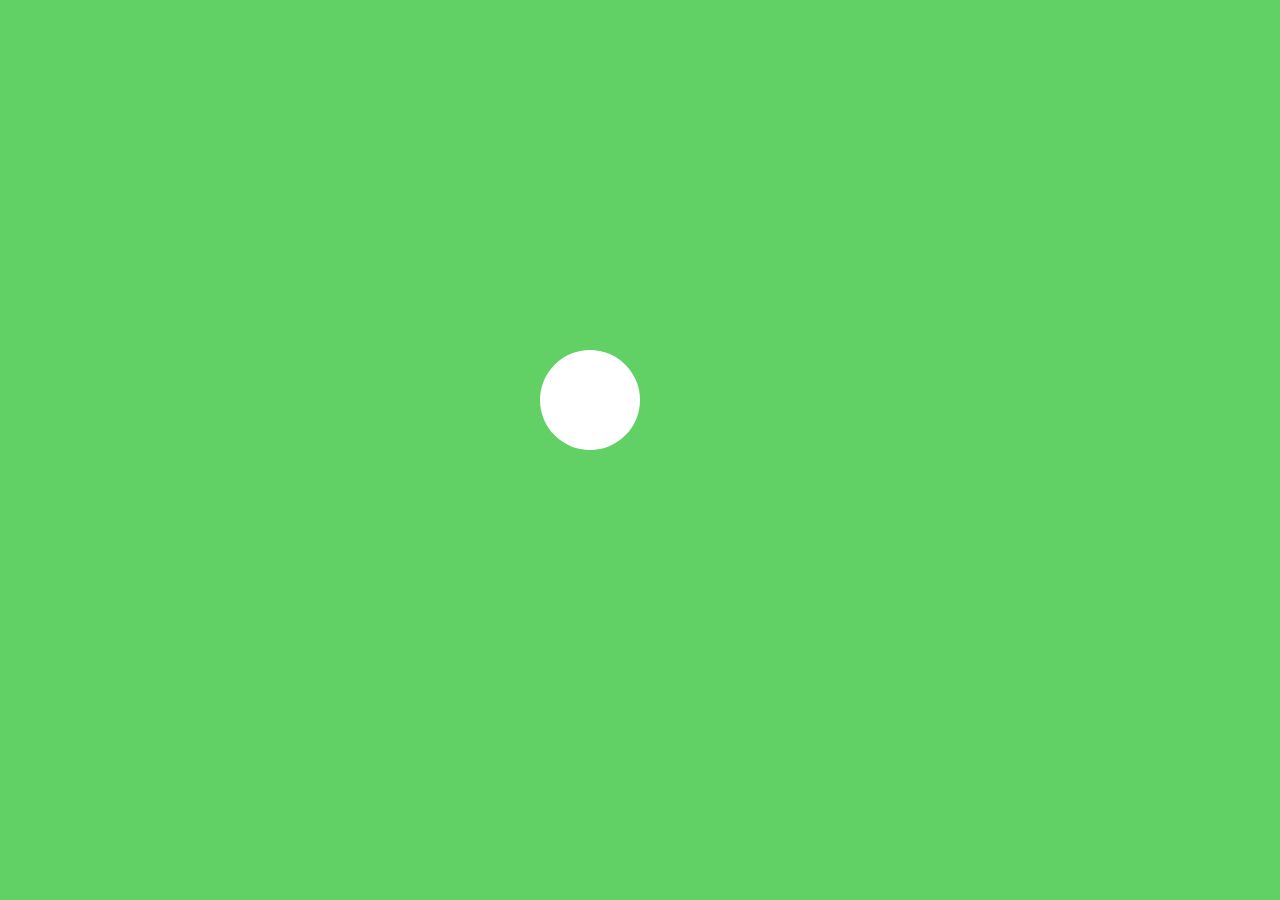
<file: src/basic_pulse_1/index.html>
<!DOCTYPE html>
<html lang="en">
<head>
    <meta charset="UTF-8">
    <meta name="viewport" content="width=device-width, initial-scale=1.0">
    <title>Basic Pulse 1</title>

    <link rel="stylesheet" href="./main.css">
</head>
<body>
    <div class="loader-container">
        <div class="loader"></div>
    </div>
</body>
</html>
</file>
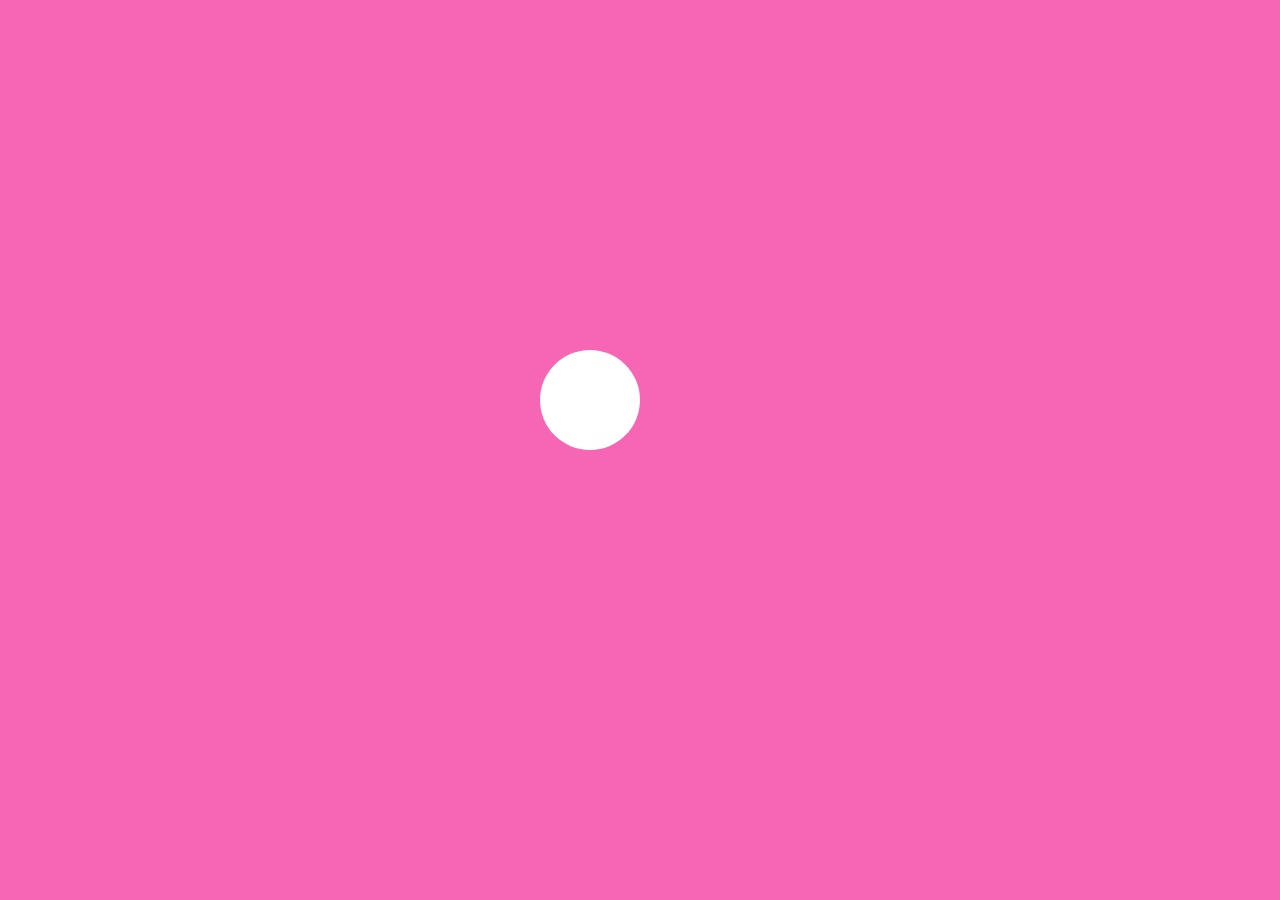
<file: src/basic_pulse_2/index.html>
<!DOCTYPE html>
<html lang="en">
<head>
    <meta charset="UTF-8">
    <meta name="viewport" content="width=device-width, initial-scale=1.0">
    <title>Basic Pulse 2</title>

    <link rel="stylesheet" href="./main.css">
</head>
<body>
    <div class="loader-container">
        <div class="loader"></div>
    </div>
</body>
</html>
</file>
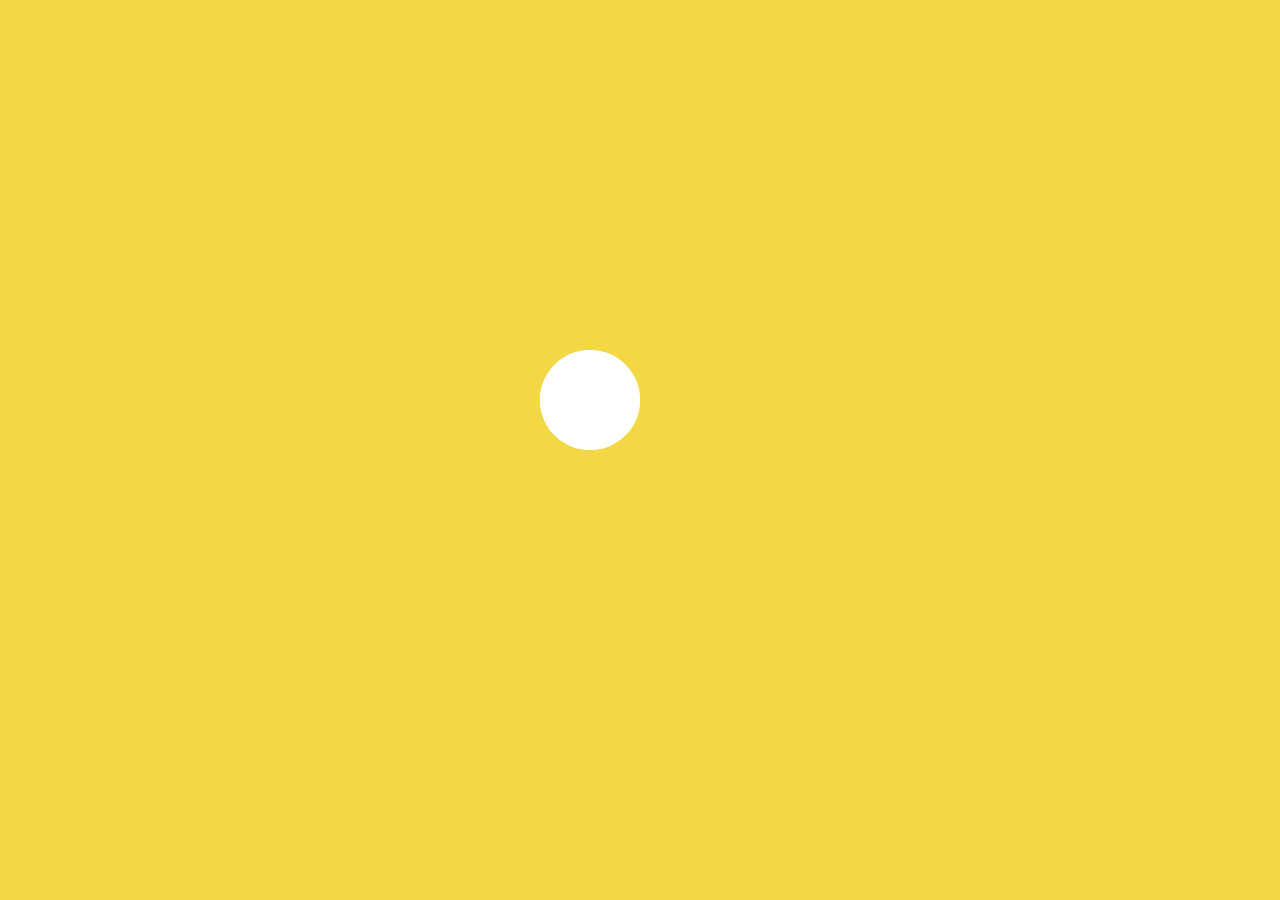
<file: src/basic_pulse_3/index.html>
<!DOCTYPE html>
<html lang="en">
<head>
    <meta charset="UTF-8">
    <meta name="viewport" content="width=device-width, initial-scale=1.0">
    <title>Basic Pulse 3</title>

    <link rel="stylesheet" href="./main.css">
</head>
<body>
    <div class="loader-container">
        <div class="outer-pulse"></div>
        <div class="inner-pulse"></div>
    </div>
</body>
</html>
</file>
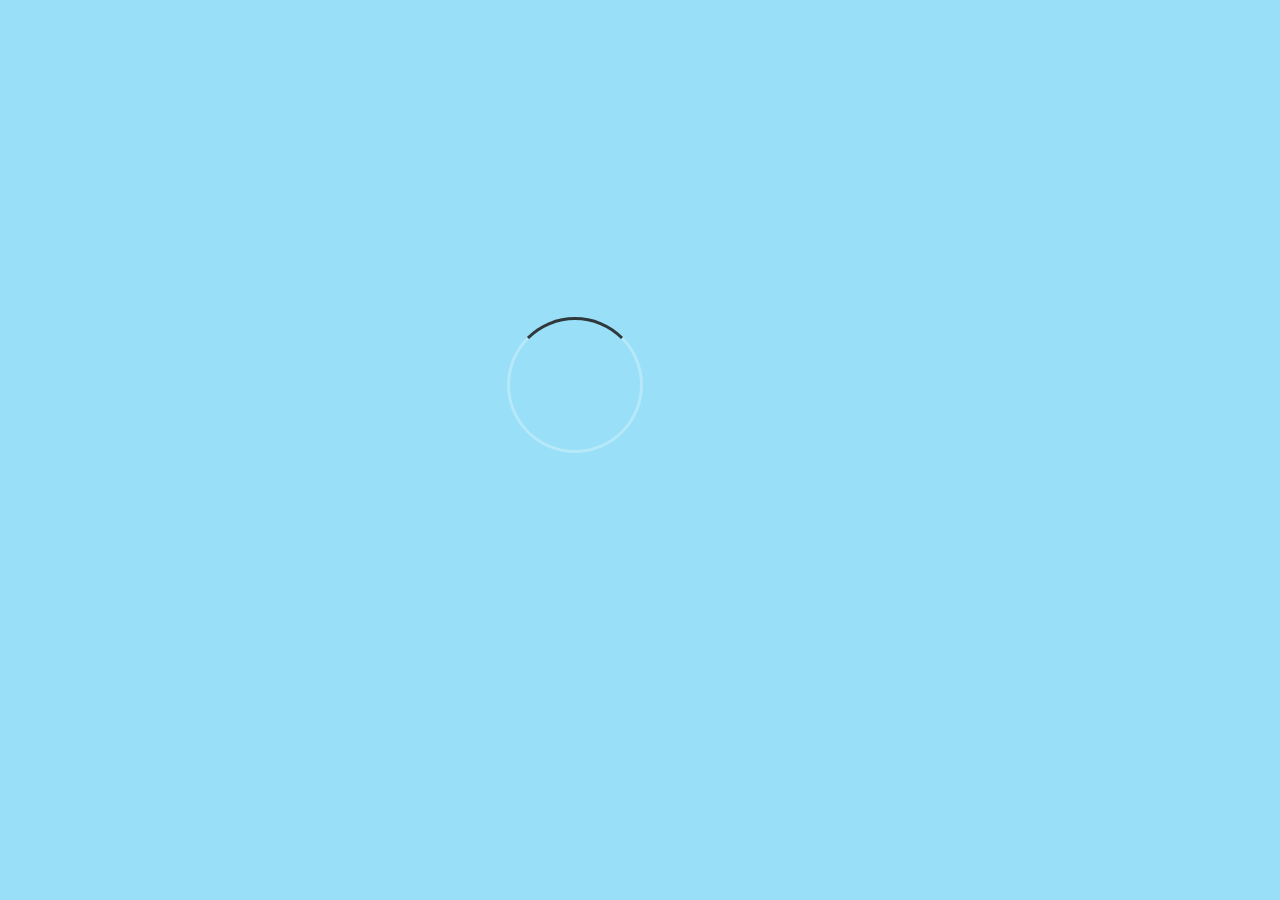
<file: src/basic_spinner_2/index.html>
<!DOCTYPE html>
<html lang="en">
<head>
    <meta charset="UTF-8">
    <meta name="viewport" content="width=device-width, initial-scale=1.0">
    <title>Basic Spinner 2</title>

    <link rel="stylesheet" href="./main.css">
</head>
<body>
    <div class="loader-container">
        <div class="loader">
        </div>
    </div>
</body>
</html>
</file>
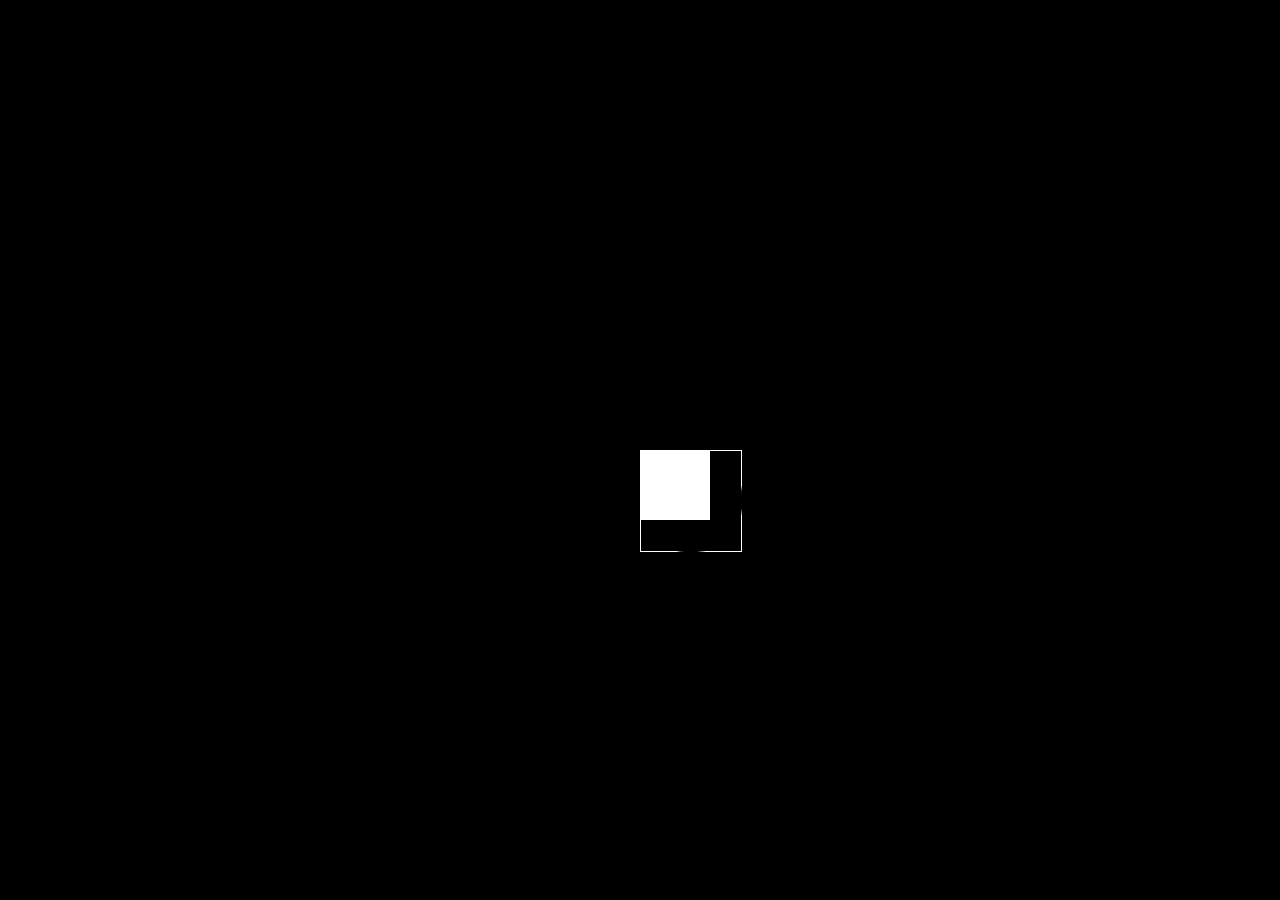
<file: src/dying_light/index.html>
<!DOCTYPE html>
<html lang="en">
<head>
    <meta charset="UTF-8">
    <meta name="viewport" content="width=device-width, initial-scale=1.0">
    <title>Dying Light</title>

    <link rel="stylesheet" href="./main.css">
</head>
<body>
    <div class="loader-container">
        <div class="object-container">
            <div class="outer-loader-square"></div>
            <div class="outer-loader-circle"></div>
            <div class="inner-loader-object"></div>
        </div>
    </div>
</body>
</html>
</file>
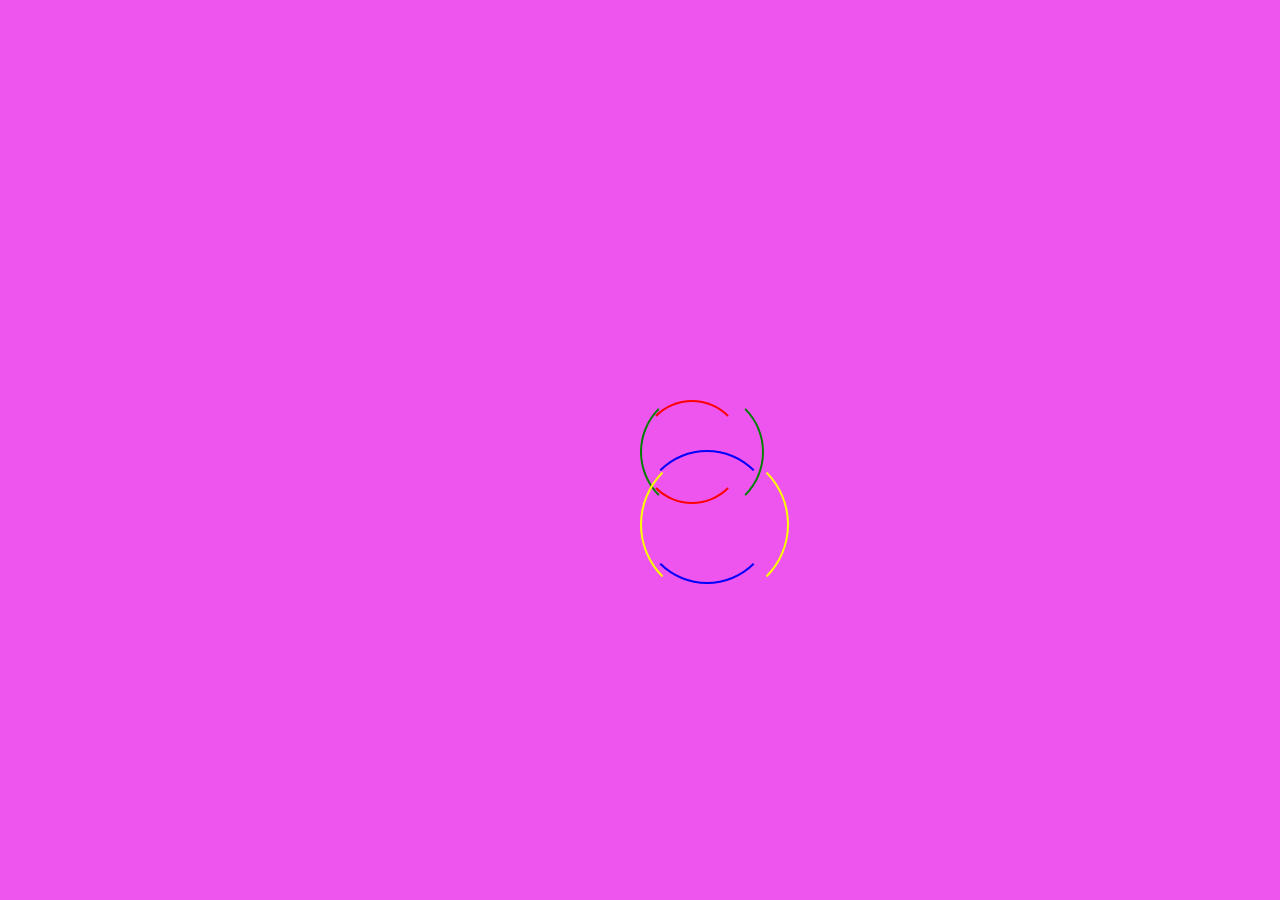
<file: src/layered_spinner/index.html>
<!DOCTYPE html>
<html lang="en">
<head>
    <meta charset="UTF-8">
    <meta name="viewport" content="width=device-width, initial-scale=1.0">
    <title>Layered Spinner</title>

    <link rel="stylesheet" href="./main.css">
</head>
<body>
    <div class="container">
        <div class="loader-container">
            <div class="spinner object-1"></div>
            <div class="spinner object-2"></div>
            <div class="spinner object-3"></div>
            <div class="spinner object-4"></div>
        </div>
    </div>
</body>
</html>
</file>
<file: src/basic_pulse_1/main.css>
* {
  margin: 0;
  padding: 0;
}

.loader-container {
  background-color: rgba(50, 196, 57, 0.774);
  width: 100vw;
  height: 100vh;
}

.loader-container .loader {
  height: 100px;
  width: 100px;
  background-color: white;
  border-radius: 50%;
  position: absolute;
  top: calc(50% - (100px / 2));
  left: calc(50% - (100px / 2));
  -webkit-transform: translate(-50%, -50%);
          transform: translate(-50%, -50%);
  -webkit-animation: pulse 1.2s ease infinite;
          animation: pulse 1.2s ease infinite;
}

@-webkit-keyframes pulse {
  from {
    -webkit-transform: scale(0);
            transform: scale(0);
    opacity: 1;
  }
  to {
    -webkit-transform: scale(1);
            transform: scale(1);
    opacity: 0;
  }
}

@keyframes pulse {
  from {
    -webkit-transform: scale(0);
            transform: scale(0);
    opacity: 1;
  }
  to {
    -webkit-transform: scale(1);
            transform: scale(1);
    opacity: 0;
  }
}
/*# sourceMappingURL=main.css.map */
</file>
<file: src/basic_pulse_2/main.css>
* {
  margin: 0;
  padding: 0;
}

.loader-container {
  background-color: rgba(243, 57, 159, 0.774);
  width: 100vw;
  height: 100vh;
}

.loader-container .loader {
  height: 100px;
  width: 100px;
  background-color: white;
  border-radius: 50%;
  position: absolute;
  top: calc(50% - (100px / 2));
  left: calc(50% - (100px / 2));
  -webkit-transform: translate(-50%, -50%);
          transform: translate(-50%, -50%);
  -webkit-animation: pulse 1.2s ease infinite;
          animation: pulse 1.2s ease infinite;
}

@-webkit-keyframes pulse {
  0% {
    -webkit-transform: scale(0);
            transform: scale(0);
    opacity: 1;
  }
  50% {
    -webkit-transform: scale(1);
            transform: scale(1);
    opacity: 0;
  }
  100% {
    -webkit-transform: scale(0);
            transform: scale(0);
    opacity: 1;
  }
}

@keyframes pulse {
  0% {
    -webkit-transform: scale(0);
            transform: scale(0);
    opacity: 1;
  }
  50% {
    -webkit-transform: scale(1);
            transform: scale(1);
    opacity: 0;
  }
  100% {
    -webkit-transform: scale(0);
            transform: scale(0);
    opacity: 1;
  }
}
/*# sourceMappingURL=main.css.map */
</file>
<file: src/basic_pulse_3/main.css>
* {
  margin: 0;
  padding: 0;
}

.loader-container {
  background-color: rgba(238, 204, 14, 0.774);
  width: 100vw;
  height: 100vh;
}

.loader-container .outer-pulse {
  height: 100px;
  width: 100px;
  background-color: white;
  border-radius: 50%;
  position: absolute;
  top: calc(50% - (100px / 2));
  left: calc(50% - (100px / 2));
  -webkit-transform: translate(-50%, -50%);
          transform: translate(-50%, -50%);
  -webkit-animation: outer-pulse 1.2s ease infinite;
          animation: outer-pulse 1.2s ease infinite;
}

.loader-container .inner-pulse {
  height: 100px;
  width: 100px;
  background-color: white;
  border-radius: 50%;
  position: absolute;
  top: calc(50% - (100px / 2));
  left: calc(50% - (100px / 2));
  -webkit-transform: translate(-50%, -50%);
          transform: translate(-50%, -50%);
  -webkit-animation: inner-pulse 1.2s ease infinite;
          animation: inner-pulse 1.2s ease infinite;
}

@-webkit-keyframes outer-pulse {
  from {
    -webkit-transform: scale(0);
            transform: scale(0);
    opacity: 1;
  }
  to {
    -webkit-transform: scale(1);
            transform: scale(1);
    opacity: 0;
  }
}

@keyframes outer-pulse {
  from {
    -webkit-transform: scale(0);
            transform: scale(0);
    opacity: 1;
  }
  to {
    -webkit-transform: scale(1);
            transform: scale(1);
    opacity: 0;
  }
}

@-webkit-keyframes inner-pulse {
  from {
    -webkit-transform: scale(1);
            transform: scale(1);
    opacity: 0;
  }
  to {
    -webkit-transform: scale(0);
            transform: scale(0);
    opacity: 1;
  }
}

@keyframes inner-pulse {
  from {
    -webkit-transform: scale(1);
            transform: scale(1);
    opacity: 0;
  }
  to {
    -webkit-transform: scale(0);
            transform: scale(0);
    opacity: 1;
  }
}
/*# sourceMappingURL=main.css.map */
</file>
<file: src/basic_spinner_2/main.css>
* {
  margin: 0;
  padding: 0;
}

.loader-container {
  background-color: rgba(122, 214, 245, 0.774);
  width: 100vw;
  height: 100vh;
}

.loader-container .loader {
  height: 130px;
  width: 130px;
  border-radius: 50%;
  border: 3px solid rgba(255, 255, 255, 0.288);
  border-top-color: rgba(32, 32, 32, 0.87);
  position: absolute;
  top: calc(50% - (130px / 2));
  left: calc(50% - (130px / 2));
  -webkit-transform: translate(-50%, -50%);
          transform: translate(-50%, -50%);
  -webkit-animation: spin 1.2s ease infinite;
          animation: spin 1.2s ease infinite;
}

@-webkit-keyframes spin {
  from {
    -webkit-transform: rotate(0deg);
            transform: rotate(0deg);
  }
  to {
    -webkit-transform: rotate(360deg);
            transform: rotate(360deg);
  }
}

@keyframes spin {
  from {
    -webkit-transform: rotate(0deg);
            transform: rotate(0deg);
  }
  to {
    -webkit-transform: rotate(360deg);
            transform: rotate(360deg);
  }
}
/*# sourceMappingURL=main.css.map */
</file>
<file: src/dying_light/main.css>
* {
  margin: 0;
  padding: 0;
}

.loader-container {
  background-color: black;
  width: 100vw;
  height: 100vh;
}

.loader-container .object-container {
  position: absolute;
  top: 50%;
  left: 50%;
  -webkit-transform: translate(-50%, -50%);
          transform: translate(-50%, -50%);
}

.loader-container .outer-loader-square {
  position: absolute;
  top: calc(50% - ($outerSquareSize / 2));
  left: calc(50% - (1$outerSquareSize / 2));
  height: 100px;
  width: 100px;
  background-color: black;
  border: 1px solid white;
  display: -webkit-box;
  display: -ms-flexbox;
  display: flex;
  -webkit-animation: spin-outer-square 1s ease infinite;
          animation: spin-outer-square 1s ease infinite;
}

.loader-container .outer-loader-circle {
  position: absolute;
  top: calc(50% - ($outerCircleSize / 2));
  left: calc(50% - ($outerCircleSize / 2));
  height: 102px;
  width: 102px;
  background-color: black;
  border-radius: 45px;
  -webkit-animation: spin-outer-circle 1s ease infinite;
          animation: spin-outer-circle 1s ease infinite;
}

.loader-container .inner-loader-object {
  position: absolute;
  top: calc(50% - ($innerObjectSize / 2));
  left: calc(50% - ($innerObjectSize / 2));
  width: 70px;
  height: 70px;
  background-color: white;
  -webkit-animation: resize-inner-object 1s ease infinite;
          animation: resize-inner-object 1s ease infinite;
}

@-webkit-keyframes spin-outer-square {
  0% {
    -webkit-transform: rotate(0deg);
            transform: rotate(0deg);
  }
  50% {
    width: calc($outerSquareSize + 20px);
    height: calc($outerSquareSize + 20px);
    -webkit-transform: rotate(-45deg);
            transform: rotate(-45deg);
  }
  100% {
    width: calc($outerCicleSize + 23px);
    height: calc($outerCircleSize + 23px);
    -webkit-transform: rotate(-90deg);
            transform: rotate(-90deg);
  }
}

@keyframes spin-outer-square {
  0% {
    -webkit-transform: rotate(0deg);
            transform: rotate(0deg);
  }
  50% {
    width: calc($outerSquareSize + 20px);
    height: calc($outerSquareSize + 20px);
    -webkit-transform: rotate(-45deg);
            transform: rotate(-45deg);
  }
  100% {
    width: calc($outerCicleSize + 23px);
    height: calc($outerCircleSize + 23px);
    -webkit-transform: rotate(-90deg);
            transform: rotate(-90deg);
  }
}

@-webkit-keyframes spin-outer-circle {
  0% {
    -webkit-transform: rotate(0deg);
            transform: rotate(0deg);
  }
  50% {
    width: 125px;
    height: 125px;
  }
  100% {
    width: 102px;
    height: 102px;
  }
}

@keyframes spin-outer-circle {
  0% {
    -webkit-transform: rotate(0deg);
            transform: rotate(0deg);
  }
  50% {
    width: 125px;
    height: 125px;
  }
  100% {
    width: 102px;
    height: 102px;
  }
}

@-webkit-keyframes resize-inner-object {
  50% {
    width: 45px;
    height: 45px;
  }
  100% {
    height: 70px;
    width: 70px;
  }
}

@keyframes resize-inner-object {
  50% {
    width: 45px;
    height: 45px;
  }
  100% {
    height: 70px;
    width: 70px;
  }
}
/*# sourceMappingURL=main.css.map */
</file>
<file: src/layered_spinner/main.css>
* {
  margin: 0;
  padding: 0;
}

.container {
  background-color: rgba(233, 35, 233, 0.774);
  width: 100vw;
  height: 100vh;
}

.container .loader-container {
  position: absolute;
  top: 50%;
  left: 50%;
  -webkit-transform: translate(-50%, -50%);
          transform: translate(-50%, -50%);
}

.container .loader-container .spinner {
  position: absolute;
  border-radius: 50%;
}

.container .loader-container .object-1 {
  border: 2px solid transparent;
  border-top-color: red;
  border-bottom-color: red;
  height: 100px;
  width: 100px;
  top: calc(50% - (100px / 2));
}

.container .loader-container .object-2 {
  border: 2px solid transparent;
  border-top-color: green;
  border-bottom-color: green;
  height: 120px;
  width: 120px;
  -webkit-transform: rotate(90deg);
          transform: rotate(90deg);
  top: calc(50% - (120px / 2));
}

.container .loader-container .object-3 {
  border: 2px solid transparent;
  border-top-color: blue;
  border-bottom-color: blue;
  height: 130px;
  width: 130px;
}

.container .loader-container .object-4 {
  border: 2px solid transparent;
  border-top-color: yellow;
  border-bottom-color: yellow;
  height: 145px;
  width: 145px;
  -webkit-transform: rotate(90deg);
          transform: rotate(90deg);
}
/*# sourceMappingURL=main.css.map */
</file>
